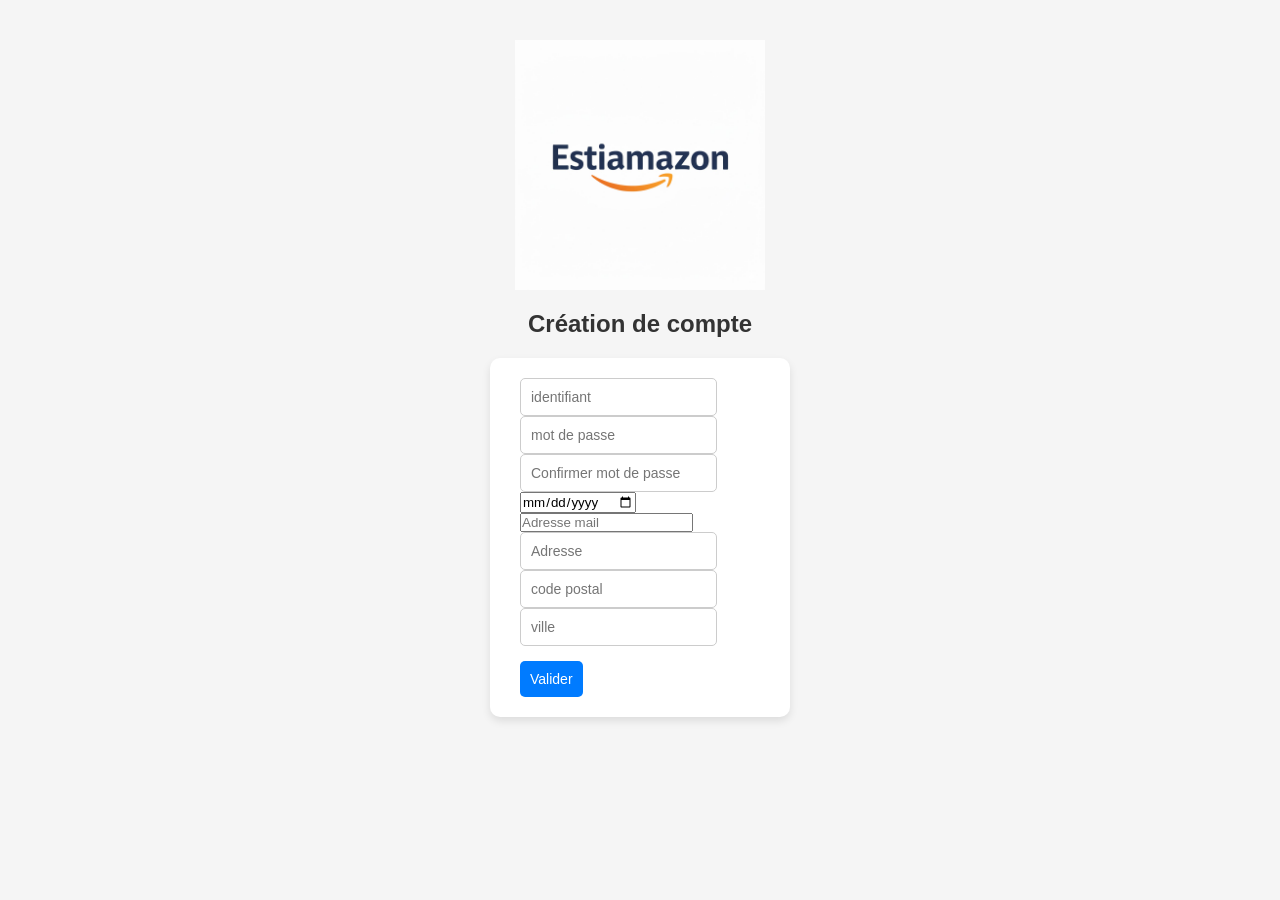
<file: Registration.html>
<!DOCTYPE html>
<html lang="fr">
<head>
    <meta charset="UTF-8">
    <meta name="viewport" content="width=device-width, initial-scale=1.0">

    <link rel="stylesheet" href="styles.desktop.css" media="screen and (min-width: 768px)"> 
    <link rel="stylesheet" href="styles.desktop.css" media="screen and (max-width: 767px)"> 
<title>Registration</title>
</head>

<body>
    <img src="media/pictures/LogoSiteWeb.jpg" alt="Logo ESTIAMAZON">

    <h2>Création de compte</h2>
<form>
<div>
  <input type="text" id="fname" name="fname" placeholder="identifiant">
  <input type="password" id="password" name="password" placeholder="mot de passe">
  <input type="password" id="confirmpassword" name="confirmpassword" placeholder="Confirmer mot de passe">
  <input type="date" id="birthdate" name="birthdate" title="jj/mm/aaaa">
  <input type="email" id="email" name="email" placeholder="Adresse mail">
  <input type="text" id="adresse" name="adresse" placeholder="Adresse">
  <input type="text" id="postalcode" name="postalcode" placeholder="code postal">
  <input type="text" id="city" name="city" placeholder="ville">
</div> 
<div class="actions">
  <button type="submit">Valider</button> 
</div> 
</form>
</body>
</html>
</file>
<file: styles.desktop.css>
.logo {
    width: 10px; 
    display: block;
    margin: 20px auto; 
}
body > img {
    width: 250px; 
    height: auto; 
    display: block;
    margin: 20px auto; 
}

* {
    margin: 0;
    padding: 0;
    box-sizing: border-box;
    font-family: Arial, sans-serif;
}

body {
    background-color: #f5f5f5;
    display: flex;
    flex-direction: column;
    align-items: center;
    justify-content: flex-start;
    min-height: 100vh;
    padding: 20px;
}


.logo {
    width: 150px;
    margin-bottom: 20px;
}


h2 {
    margin-bottom: 20px;
    color: #333;
}


form {
    background-color: #fff;
    padding: 20px 30px;
    border-radius: 10px;
    box-shadow: 0 4px 8px rgba(0,0,0,0.1);
    display: flex;
    flex-direction: column;
    gap: 15px;
    width: 300px;
}


input[type="text"],
input[type="password"] {
    padding: 10px;
    border: 1px solid #ccc;
    border-radius: 5px;
    font-size: 14px;
}

button {
    padding: 10px;
    background-color: #007bff;
    color: white;
    border: none;
    border-radius: 5px;
    cursor: pointer;
    font-size: 14px;
    transition: background-color 0.3s;
}

button:hover {
    background-color: #0056b3;
}


.actions a {
    text-decoration: none;
    color: #007bff;
    font-size: 14px;
    text-align: center;
    display: block;
}

.actions a:hover {
    text-decoration: underline;
}
</file>
